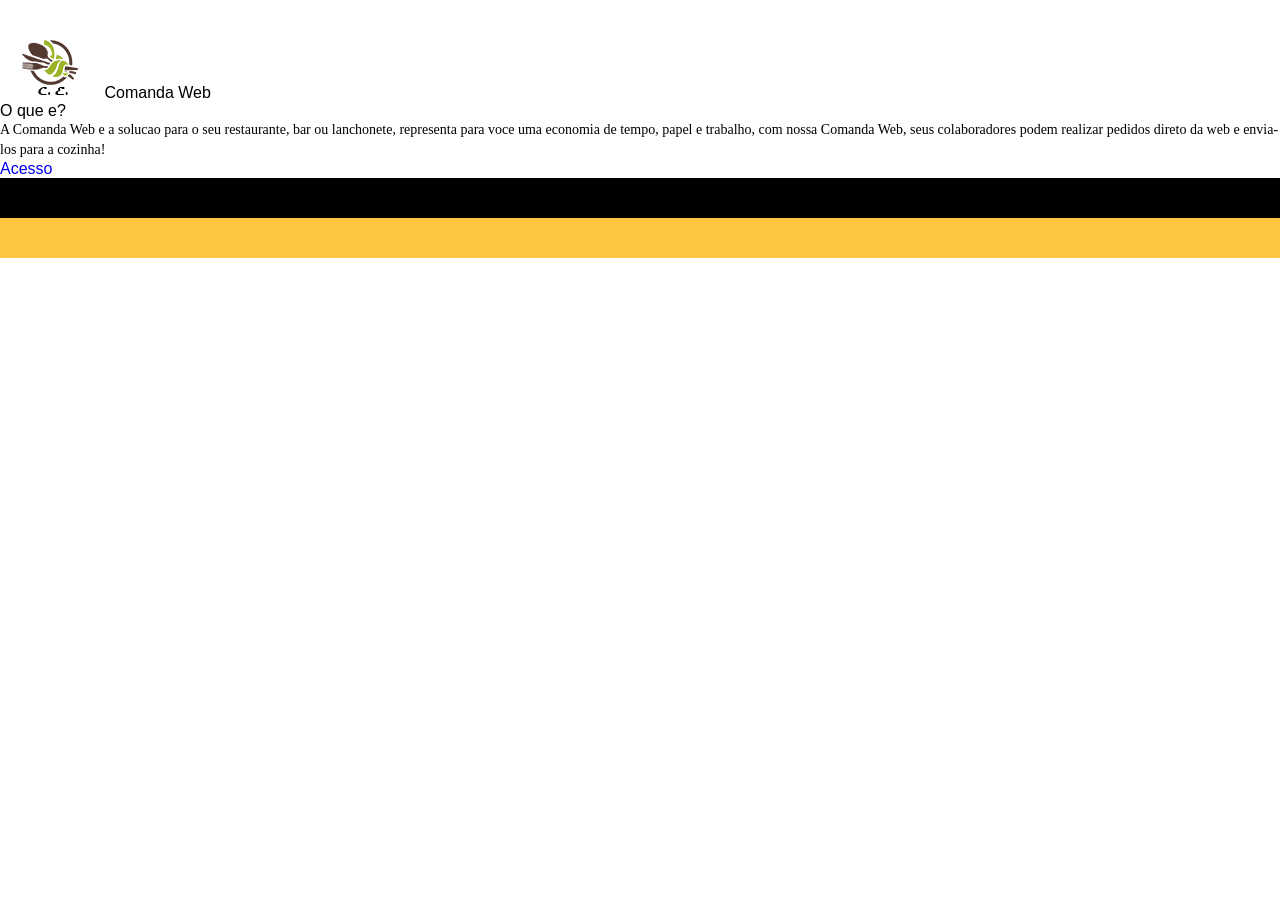
<file: Trabalho-Web-Comanda (Formiga Edition)/ver2-comandaweb/index.html>
<!DOCTYPE html>
<html>
    <head>
        <link rel="stylesheet" href="css/normalize.css">
        <link rel="stylesheet" href="css/reset.css">
        <link rel="stylesheet" href="css/grid.css">
        <link rel="stylesheet" href="css/style.css">
        
        <title>
            Comanda Web
        </title>
    </head>
    <body>
        <!-- cabecalho -- >
        <header class="header">
            <div class="container">
                <a href="index.html" class="grid-4">
                    <img src="img/logo.png" alt="logo comanda web"></a>
                    <nav class="grid-12 header_menu">
                        <ul>
                            <li><a href="cadastro.html">Cadastre-se</a></li>
                            <li><a href="login.html">Login</a></li>
                        </ul>
                     </nav>
                    </div>
         </header> 
         <!-- fim do cabecalho -->
         <section class="corpo da pagina">
             <div class="container">
             </div>
             <div class="container">
             </div></br></br>
             

      <h1>
            <img src="img/logo.png" alt="logo">
            Comanda Web
        </h1>
        <div>
            <ul>
                <li><h2>O que e?</h2>
                <p> A Comanda Web e a solucao para o seu restaurante, bar ou lanchonete, representa para voce uma economia de tempo, papel
                    e trabalho, com nossa Comanda Web, seus colaboradores podem realizar pedidos direto da web e envia-los para a cozinha!
                </p></li>
            </ul>
        
        </div>
         </section>
        <a href="#" class="button">Acesso</a>
        <!-- rodape -->
        <footer>
            <div class="footer">
                <div class="container">
                </div></div>
                <div class="copy">
                    <div class="container">
                    </div>
                </div>
        </footer>
    </body>
</html>
</file>
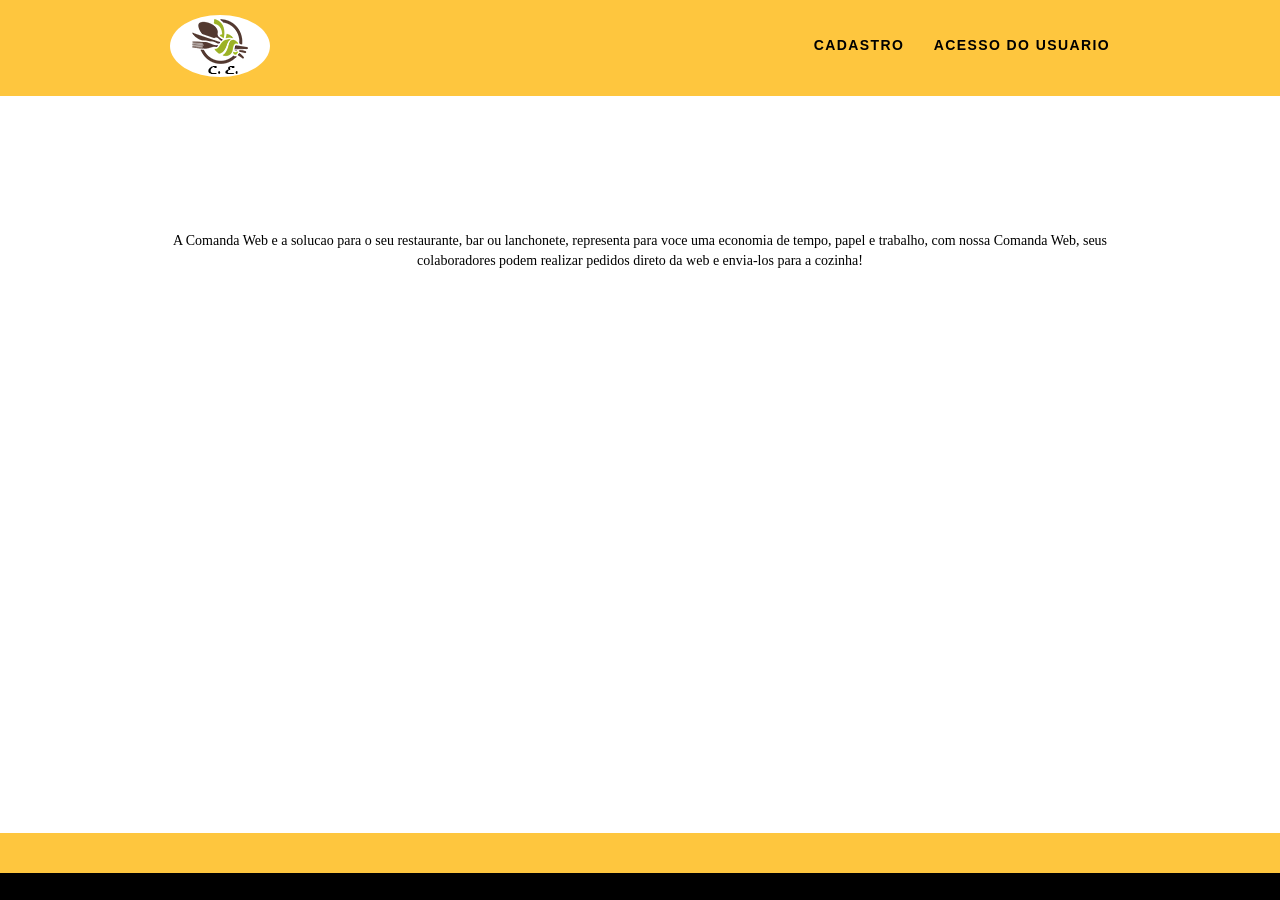
<file: Trabalho-Web-Comanda (Formiga Edition)/ver3-comandaweb/index.html>
<!DOCTYPE html>
<html>
    <head>
        <title>
            Comanda Web
        </title>

        <link rel="stylesheet" href="css/normalize.css">
        <link rel="stylesheet" href="css/reset.css">
        <link rel="stylesheet" href="css/grid.css">
        <link rel="stylesheet" href="css/style.css">

    </head>
    <body>
<!-- cabecalho -->
        <header class="header">
            <div class="container">
                <a href="index.html" class="grid-4">
                    <img src="img/logo.png" alt="Logo">
                </a>
                <nav class="grid-12 header_menu">
                    <ul>
                        <li><a href="cadastro.html">Cadastro</a></li>
                        <li><a href="login.html">Acesso do Usuario</a></li>
                    </ul>
                </nav>
            </div>
        </header>
        <section class="introducao">
            <div class="container">
                <ul>
                    <l1><h1>O que e?</h1></l1>
                    <li><p> A Comanda Web e a solucao para o seu restaurante, bar ou lanchonete, representa para voce uma economia de tempo, papel e trabalho, 
                        com nossa Comanda Web, seus colaboradores podem realizar pedidos direto da web e envia-los para a cozinha!
                        </p>
                    </li>
                </ul>
            </div>
        </section>

        <!-- rodape -->
        
         <footer>
        	<div class="footer">
        		<div class="container">      			
        		</div>		
        	</div>
        <div class="copy">
			<div class="container">
			</div>
		</div> 

    </body>

</html>
</file>
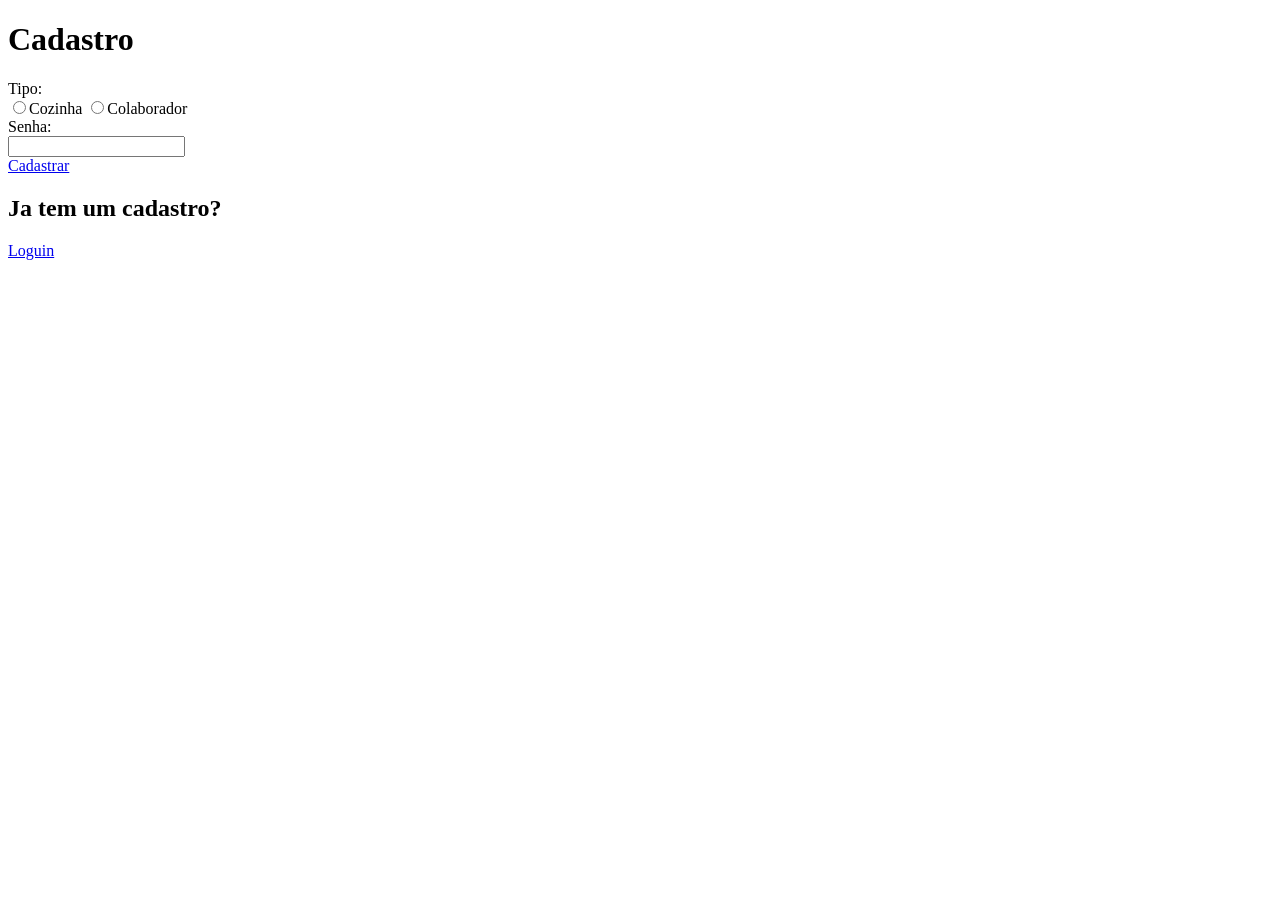
<file: Trabalho-Web-Comanda (Formiga Edition)/ver2-comandaweb/cadastro.html>
<!DOCTYPE html>
<html>
    <head>
        <title>
            Cadastro: Comanda Web
        </title>
    </head>
    <body>
        <h1>Cadastro</h1>
        <form>
            Tipo:</br>
            <input type="radio" name="tipo">Cozinha
            <input type="radio" name="tipo">Colaborador
            <div>
                Senha:</br>
                <input type="password" name="psw">
                </div>
        </form>
        <a href="#" class="button">Cadastrar</a>
        <div>
            <h2>Ja tem um cadastro?</h2>
            <a href="#" class="button">Loguin</a>
    </body>
</html>
</file>
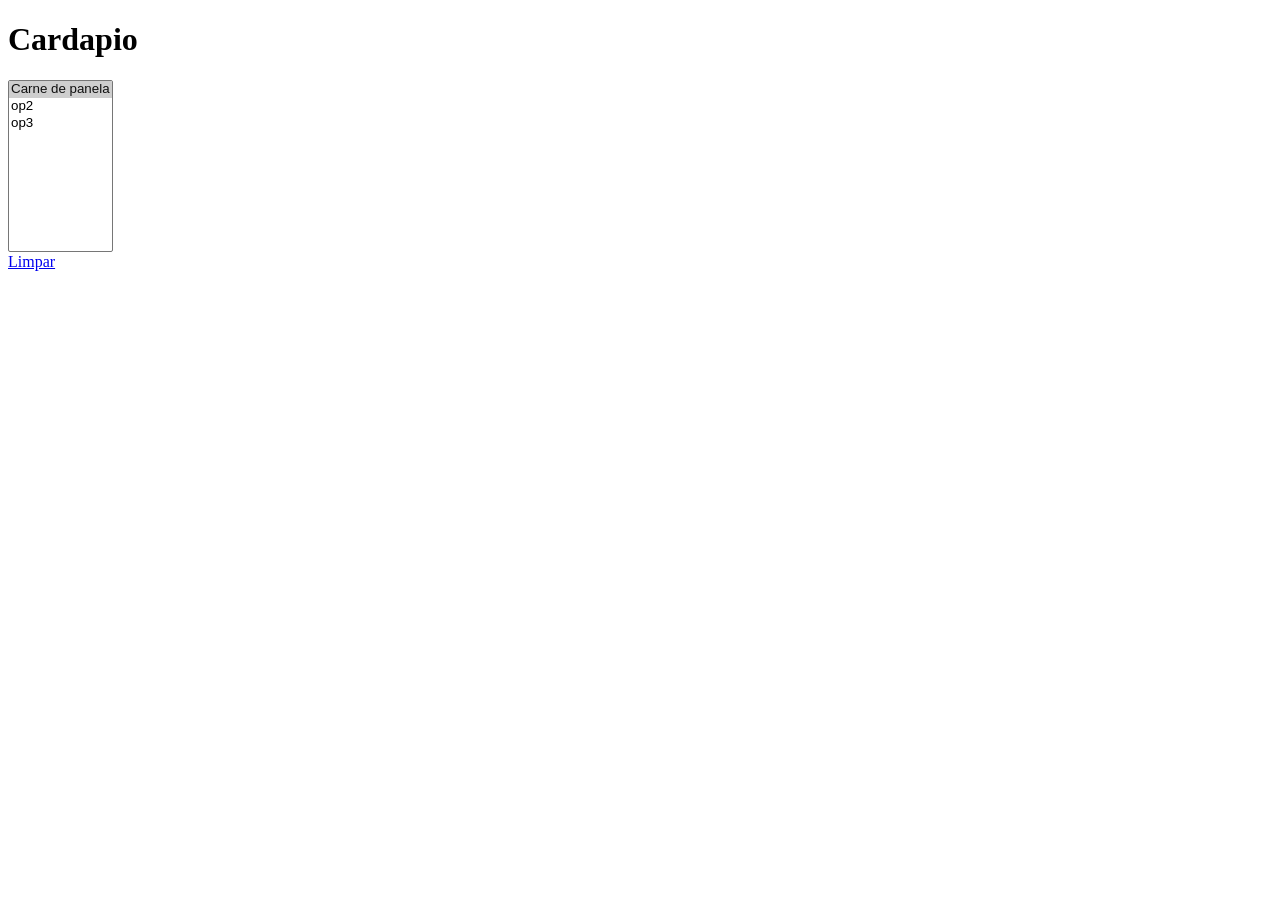
<file: Trabalho-Web-Comanda (Formiga Edition)/ver2-comandaweb/cardapio.html>
<!DOCTYPE html>
<html>
    <head>
        <title>
            Cardapio
        </title>
    </head>
    <body>
        <h1>Cardapio</h1>
        <select name="opcoes" size="10" multiple>
            <option selected> Carne de panela
                <option> op2
                <option>op3
                    </select>
       <div>
           <a href="#" class="button">Limpar
        </div>
    </body>
</html>
</file>
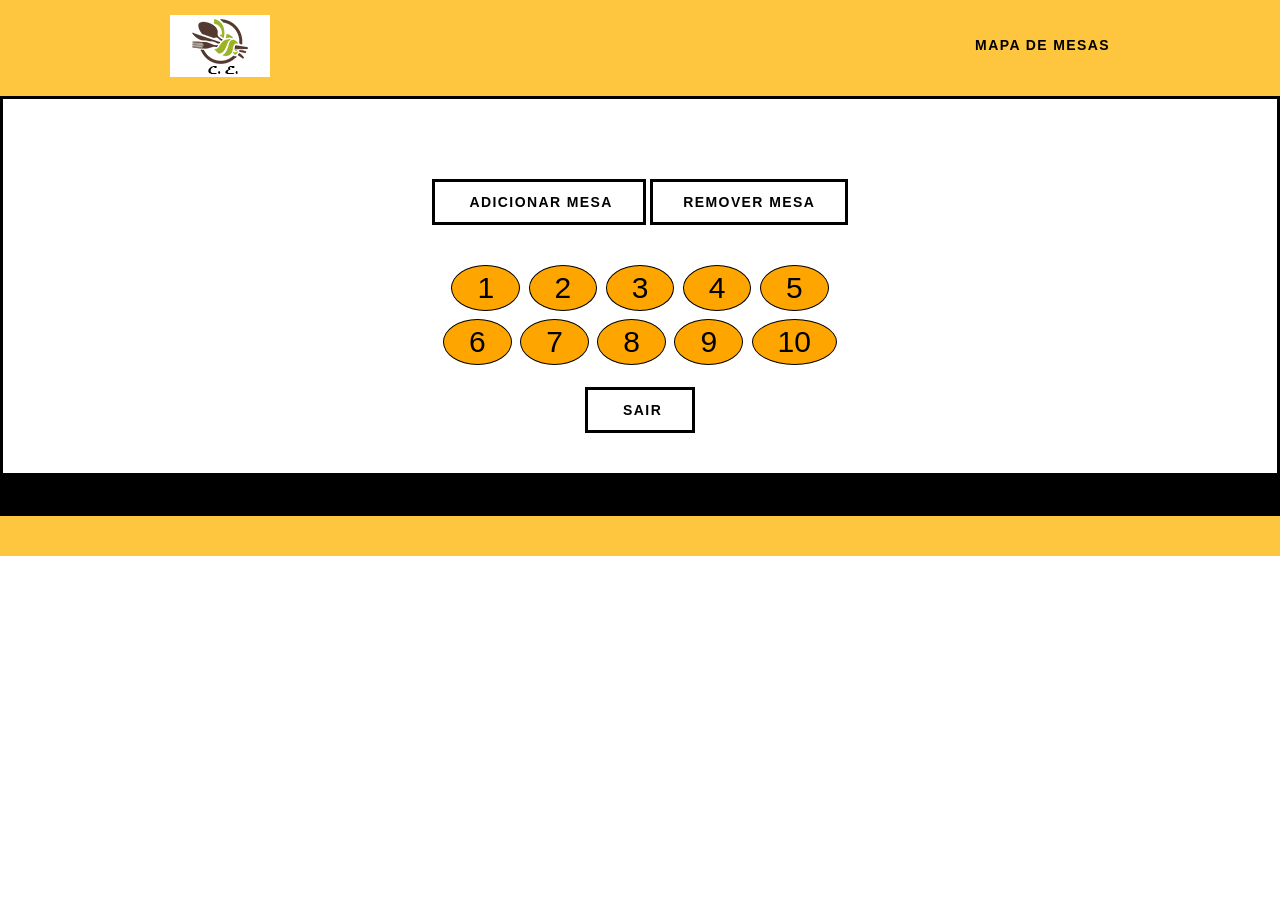
<file: Trabalho-Web-Comanda (Formiga Edition)/ver2-comandaweb/paginademesas.html>
<!DOCTYPE html>
<html>
    <head>
        <title>Comanda Web: Mesas </title>

        <script type="text/javascript" src="http://ajax.googleapis.com/ajax/libs/jquery/1.7.2/jquery.min.js"></script>
        <script type="text/javascript" charset="utf-8"></script>

        <link rel="stylesheet" href="css/normalize.css">
        <link rel="stylesheet" href="css/reset.css">
        <link rel="stylesheet" href="css/grid.css">
        <link rel="stylesheet" href="css/style.css">

    </head>
    <style>

  .btn-mesa{
        background-color: orange;
        border: 1px solid #000;
        border-radius: 100%;
        color: black;
        padding: 5px 25px;
        text-align: center;
        text-decoration: none;
        display: inline-block;
        font-size: 30px;
        margin: 4px 2px;
        cursor: pointer;
        font-family: sans-serif;
        position: relative;

    }
    </style>

    <body>

        <header class="header">
            <div class="container">
                <a href="index.html" class="grid-4">
                    <img src="img/logo.png" alt="Logo">
                </a>
                <nav class="grid-12 header_menu">
                    <ul>
                        <li><a href="paginademesas.html">Mapa de Mesas</a></li>
                    </ul>
                </nav>
            </div>
        </header>


        <section class="introducao">
            <div class="container">

            	<input id="btn-add" type="button" class="btn-int" value=" Adicionar Mesa">
                <input id="btn-remover" type="button" class="btn-int" value="Remover Mesa">
            </div>

            <div class="container">
                <br><br>
                <div id="Mesas">
                    <ul>
                        <input type="button" class="btn-mesa" value="1">
                        <input type="button" class="btn-mesa" value="2">
                       	<input type="button" class="btn-mesa" value="3">
   	                    <input type="button" class="btn-mesa" value="4">
                        <input type="button" class="btn-mesa" value="5"></br>
                        <input type="button" class="btn-mesa" value="6">
                       	<input type="button" class="btn-mesa" value="7">
   	                    <input type="button" class="btn-mesa" value="8">    
                        <input type="button" class="btn-mesa" value="9">
   	                    <input type="button" class="btn-mesa" value="10"> 
            		</ul> 
            </div>
                	<br>
                    <input type="button" class="btn-int" value=" Sair"> 
                      
           
            </div>
        </section>

        <footer>
        	<div class="footer">

        		<div class="container">
        			
        		</div>
        		
        	</div>

        <div class="copy">
			<div class="container">
		
			</div>
		</div>


        </footer>
    </body>
<!-- javascripr pra adicionar botao-->
    <script type="text/javascript">

        var count = ($('.content').size() + 11);
        $("#btn-add").click(function () {
         
            var btnMesa = $(document.createElement('div')).attr('class',
            'content').attr("id", 'divRemover' + count);
             
            btnMesa.html('<input type="button" id="idMesa' + count + ' " value="'+ count + '" class="btn-mesa">' );

            btnMesa.appendTo("#Mesas");
             
            count++;
        });


    $("#btn-remover").click(function () {
     count--;
     
    $("#divRemover" + count).remove();
     });

    </script>
    <!-- /*
   

    }
    .R{
        padding: 5px 12px;
    }
    h1{
        text-align: center;
        font-family: sans-serif;
        
    }
    .button1{
        background-color: orange;
        border: none;
        color: black;
        padding: 5px 25px;
        text-align: center;
        text-decoration: none;
        display: inline-block;
        font-size: 50px;
        margin: 4px 2px;
        cursor: pointer;
        font-family: sans-serif;
        position: relative;
        left: 35%;
    }

     .divConteudo
     {
     float: left;
     padding-left: 10px;
     padding-right: 10px;
     }
 .divPagina
 {
 text-align: center;
 margin: 0 auto;
 } */ -->
</html>
</file>
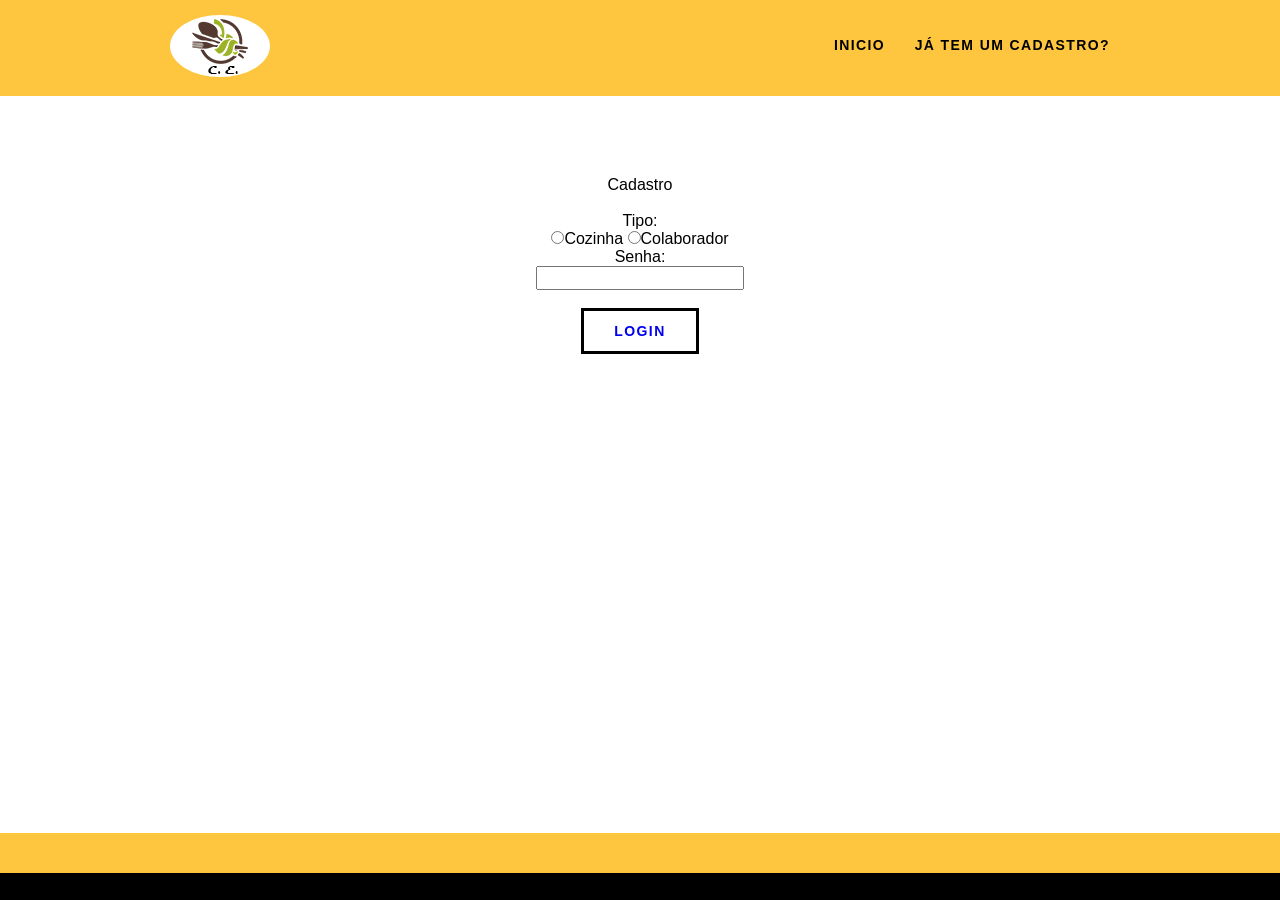
<file: Trabalho-Web-Comanda (Formiga Edition)/ver3-comandaweb/cadastro.html>
<!DOCTYPE html>
<html>
    <head>
        <title>
            Cadastro: Comanda Web
        </title>
        <link rel="stylesheet" href="css/normalize.css">
        <link rel="stylesheet" href="css/reset.css">
        <link rel="stylesheet" href="css/grid.css">
        <link rel="stylesheet" href="css/style.css">
    </head>
	    <style>
</style>
    <body>
        <!-- cabecalho -->
        <header class="header">
            <div class="container">
                <a href="index.html" class="grid-4">
                    <img src="img/logo.png" alt="Logo">
                </a>
                <nav class="grid-12 header_menu">
                    <ul>
                        <li><a href="index.html">Inicio</a></li>
                        <li><a href="login.html">Já tem um cadastro?</a></li>
                    </ul>
                </nav>
            </div>
        </header>
        <section class="introducao">
            <div class="container">
        <h2>Cadastro<h2></br>
        <form>
            Tipo:</br>
            <input type="radio" name="tipo">Cozinha
            <input type="radio" name="tipo">Colaborador
            <div>
                Senha:</br>
                <input type="password" name="psw">
                </div>
        </form></br>
        <button type="button" class="btn-int"><a href="#"><b>Login</b></a></button>
        </div>
        </section>
        <footer>
        	<div class="footer">
        		<div class="container">      			
        		</div>		
        	</div>
        <div class="copy">
			<div class="container">
			</div>
		</div> 
    </body>
</html>
</file>
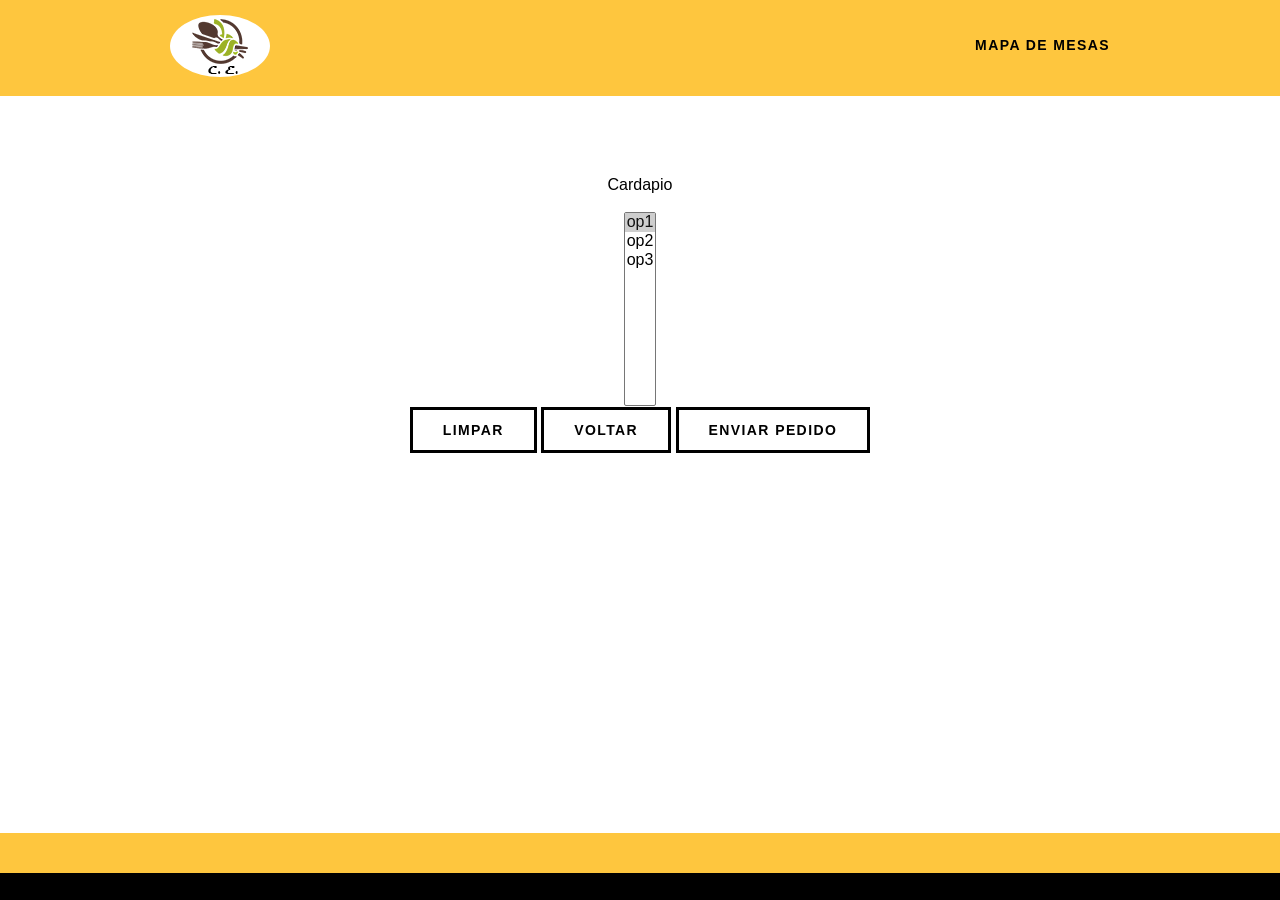
<file: Trabalho-Web-Comanda (Formiga Edition)/ver3-comandaweb/cardapio.html>
<!DOCTYPE html>
<html>
    <head>
        <title>
            Cardapio: Comanda Web
        </title>
        <link rel="stylesheet" href="css/normalize.css">
        <link rel="stylesheet" href="css/reset.css">
        <link rel="stylesheet" href="css/grid.css">
        <link rel="stylesheet" href="css/style.css">
        <link rel="javascrip" href="js/addmesa.js">
    </head>
    <body>
	    <header class="header">
            <div class="container">
                <a href="index.html" class="grid-4">
                    <img src="img/logo.png" alt="Logo">
                </a>
                <nav class="grid-12 header_menu">
                    <ul>
                        <li><a href="paginademesas.html">Mapa de Mesas</a></li>
                    </ul>
                </nav>
            </div>
        </header>
    <section class="introducao">
            <div class="container">
        <h2>Cardapio</h2></br>
        <select name="opcoes" size="10" multiple>
            <option selected>op1
                <option> op2
                <option>op3
                    </select></br>
       <div>
           <input type="button" class="btn-int" value="Limpar">
           <input type="button" class="btn-int" value="Voltar">
           <input type="button" class="btn-int" value="Enviar Pedido">
        </div>
            </div>
<footer>
        	<div class="footer">

        		<div class="container">
        			
        		</div>
        		
        	</div>

        <div class="copy">
			<div class="container">
		
			</div>
		</div>
    </body>
</html>
</file>
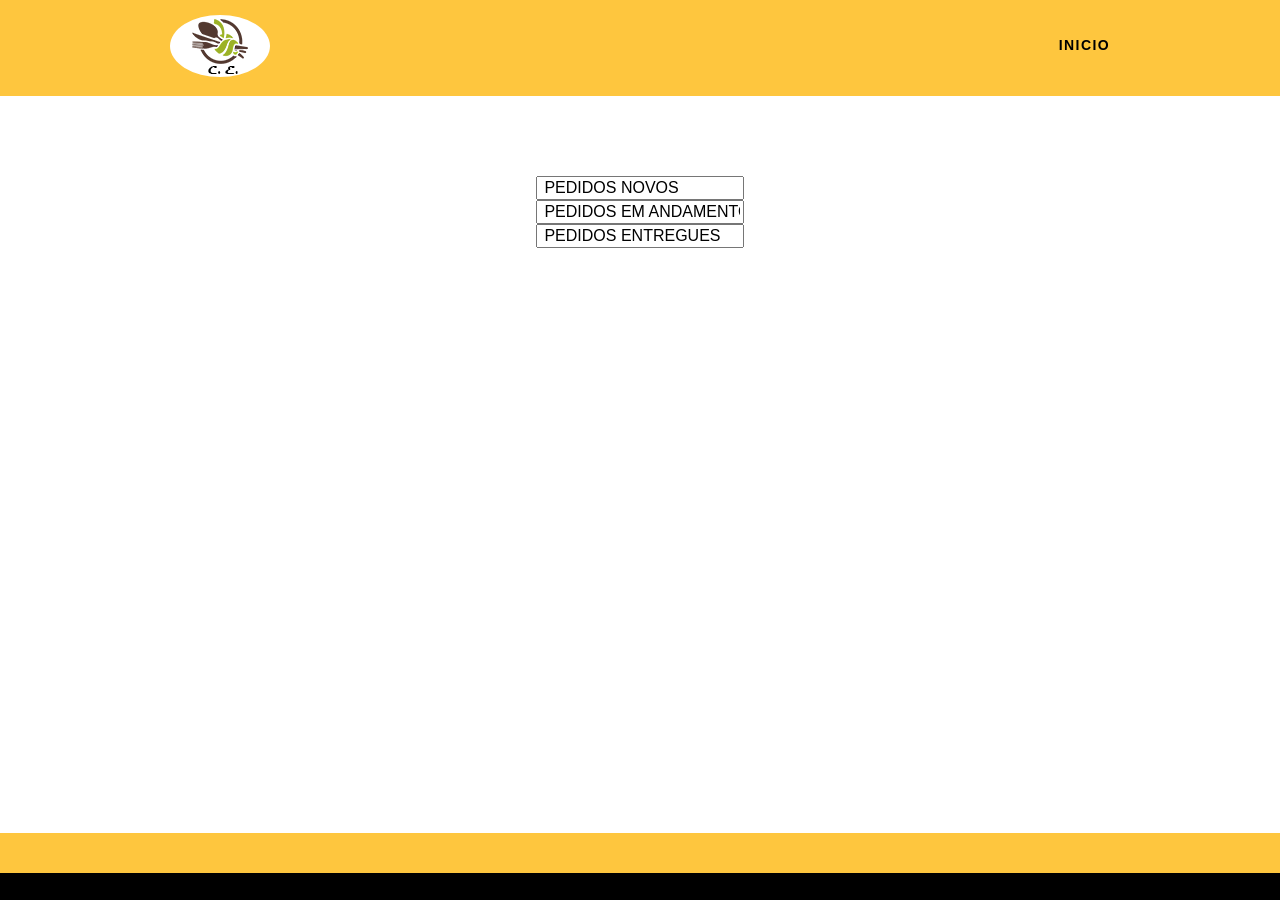
<file: Trabalho-Web-Comanda (Formiga Edition)/ver3-comandaweb/cozinha.html>
<!DOCTYPE html>
<html>
    <head>
        <title>
            Cozinha: Comanda Web
        </title>

        <link rel="stylesheet" href="css/normalize.css">
        <link rel="stylesheet" href="css/reset.css">
        <link rel="stylesheet" href="css/grid.css">
        <link rel="stylesheet" href="css/style.css">
        
        <style>
    v {
     border-left:1px solid #38546d; 
     border-right:1px solid #16222c; 
     height:80px;
     position:absolute;
     right:249px;
     top:10px; 
    }
    b1 {
	border: 3px solid #000;
	padding: 10px 60px;
	color: #000;
	background: #fff;
	font-size: 14px;
	line-height: 20px;
	text-transform: uppercase;
	font-weight: bold;
	letter-spacing: .1em;
    text-align: center;
    }

    </style>

    </head>
    <body>
        <header class="header">
            <div class="container">
                <a href="index.html" class="grid-4">
                    <img src="img/logo.png" alt="Logo">
                </a>
                <nav class="grid-12 header_menu">
                    <ul>
                        <li><a href="index.html">Inicio</a></li>
                    </ul>
                </nav>
            </div>
        </header>

        <section class="introducao">
            <div class="container">
                <div class="v">
                   <input class="b1" value=" PEDIDOS NOVOS">
                </div>
                <div class="v">
                    <input class="b1" value=" PEDIDOS EM ANDAMENTO">
                </div>
                <div class="v">
                    <input class="b1" value=" PEDIDOS ENTREGUES">
                </div>
            </div>
        </section>

        <footer>
        	<div class="footer">
        		<div class="container">
        		</div>
        	</div>
        <div class="copy">
			<div class="container">
			</div>
		</div>
        </footer>

    </body>
</html>
</file>
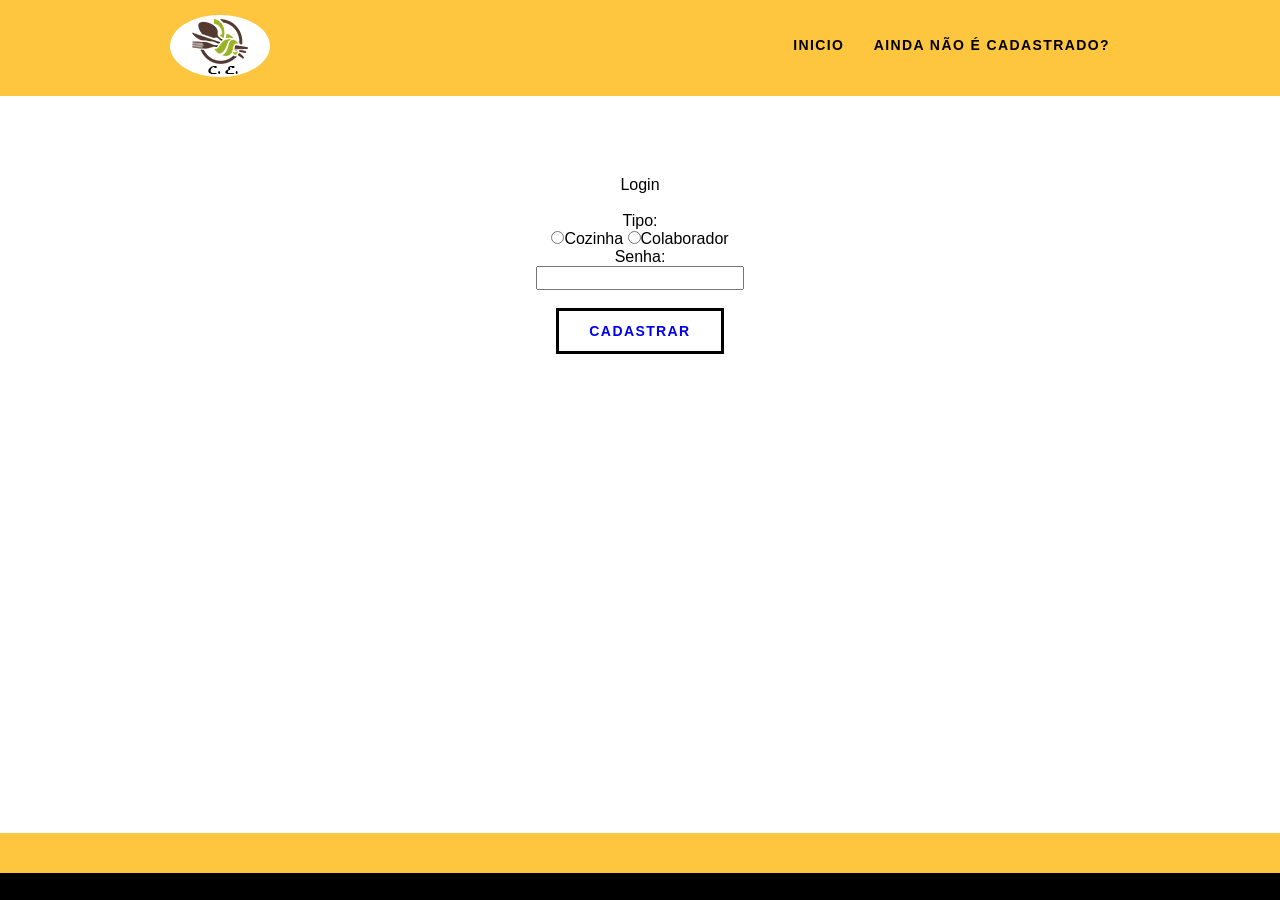
<file: Trabalho-Web-Comanda (Formiga Edition)/ver3-comandaweb/login.html>
<!DOCTYPE html>
<html>
    <head>
        <title>
            Login: Comanda Web
        </title>
        <link rel="stylesheet" href="css/normalize.css">
        <link rel="stylesheet" href="css/reset.css">
        <link rel="stylesheet" href="css/grid.css">
        <link rel="stylesheet" href="css/style.css">
    </head>
	    <style>
</style>
    <body>
        <!-- cabecalho -->
        <header class="header">
            <div class="container">
                <a href="index.html" class="grid-4">
                    <img src="img/logo.png" alt="Logo">
                </a>
                <nav class="grid-12 header_menu">
                    <ul>
                        <li><a href="index.html">Inicio</a></li>
                        <li><a href="cadastro.html">Ainda não é cadastrado?</a></li>
                    </ul>
                </nav>
            </div>
        </header>
        <section class="introducao">
            <div class="container">
                <ul>
                <li><h2>Login</h2></li>
                </ul></br>
                <form>
            Tipo:</br>
            <input type="radio" name="tipo">Cozinha
            <input type="radio" name="tipo">Colaborador
            <div>
                Senha:</br>
                <input type="password" name="psw">
                </div>
        </form></br>
        <button type="button" class="btn-int"><a href="#"><b>Cadastrar</b></a></button>
        </div>
        </section>
        <footer>
        	<div class="footer">
        		<div class="container">      			
        		</div>		
        	</div>
        <div class="copy">
			<div class="container">
			</div>
		</div> 
    </body>
</html>
</file>
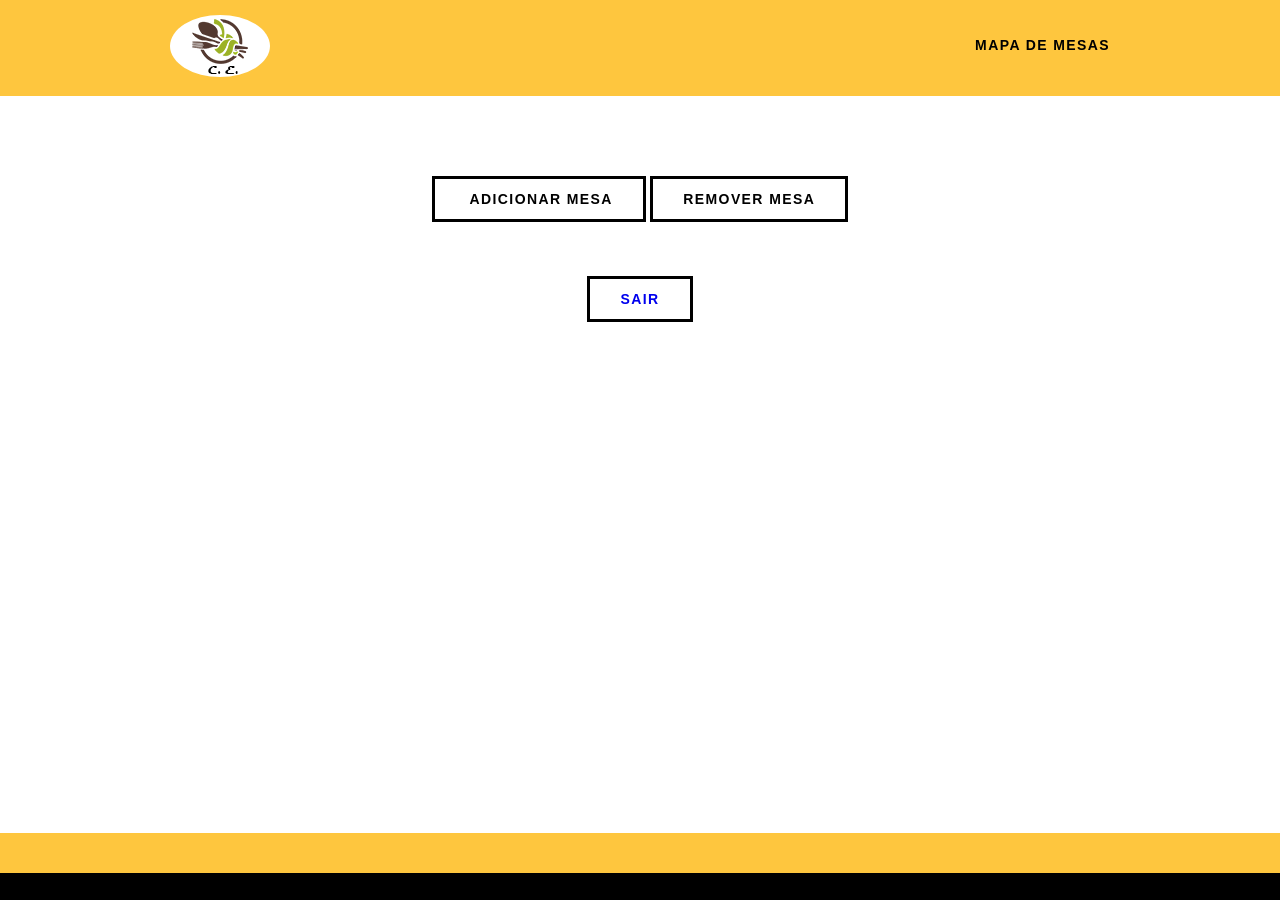
<file: Trabalho-Web-Comanda (Formiga Edition)/ver3-comandaweb/paginademesas.html>
<!DOCTYPE html>
<html>
    <head>
        <title>Comanda Web: Mesas </title>
        <script type="text/javascript" src="http://ajax.googleapis.com/ajax/libs/jquery/1.7.2/jquery.min.js"></script>
        <script type="text/javascript" charset="utf-8"></script>
        <link rel="stylesheet" href="css/normalize.css">
        <link rel="stylesheet" href="css/reset.css">
        <link rel="stylesheet" href="css/grid.css">
        <link rel="stylesheet" href="css/style.css">
        <link rel="javascrip" href="js/addmesa.js">

    </head>
    <style>

  .btn-mesa{
        background-color: orange;
        border: 1px solid #000;
        border-radius: 100%;
        color: black;
        padding: 5px 25px;
        text-align: center;
        text-decoration: none;
        display: inline-block;
        font-size: 30px;
        margin: 4px 2px;
        cursor: pointer;
        font-family: sans-serif;
        position: relative;

    }
   
    </style>

    <body>
<!-- cabecalho -->
        <header class="header">
            <div class="container">
                <a href="index.html" class="grid-4">
                    <img src="img/logo.png" alt="Logo">
                </a>
                <nav class="grid-12 header_menu">
                    <ul>
                        <li><a href="paginademesas.html">Mapa de Mesas</a></li>
                    </ul>
                </nav>
            </div>
        </header>


        <section class="introducao">
            <div class="container">

            	<input id="btn-add" type="button" class="btn-int" value=" Adicionar Mesa">
                <input id="btn-remover" type="button" class="btn-int" value="Remover Mesa">
            </div>

            <div class="container">
                <br><br>
                <div id="Mesas">
                    
            </div>
                	<br>
                    <!--input accept="login.html" class="btn-int" value=" Sair" --> 
                    <button type="button" class="btn-int"><a href="login.html"><b>Sair</b></a></button>                           
            </div>
        </section>

        <footer>
        	<div class="footer">

        		<div class="container">
        			
        		</div>
        		
        	</div>

        <div class="copy">
			<div class="container">
		
			</div>
		</div>



    </body>
    
<!-- javascripr pra adicionar botao-->
  <script type="text/javascript">

        var count = ($('.content').size() +1);
        $("#btn-add").click(function () {
			var div;
			if(count%5 === 0){
				div = 'div';  // Quebra de linha se o botão for múltiplo de 5
			}
			else {
				div = 'x';
			}
            var btnMesa = $(document.createElement(div)).attr('class',
            'content').attr("id", 'divRemover' + count);
             
            btnMesa.html('<input type="button" id="idMesa' + count + ' " value="'+ count + '" class="btn-mesa">' );

            btnMesa.appendTo("#Mesas");
             
            count++;
			

        });


    $("#btn-remover").click(function () {
		if(count > 1){          //Isso aqui pro contador não ficar zoado
			count--;   
		}
		else{
			count = 1;
		}
		
     //count--
	 ;
     
    $("#divRemover" + count).remove();        //tchau botão
     });

    </script>
	<!--script src="addmesa.js"></script>-->
</html>
</file>
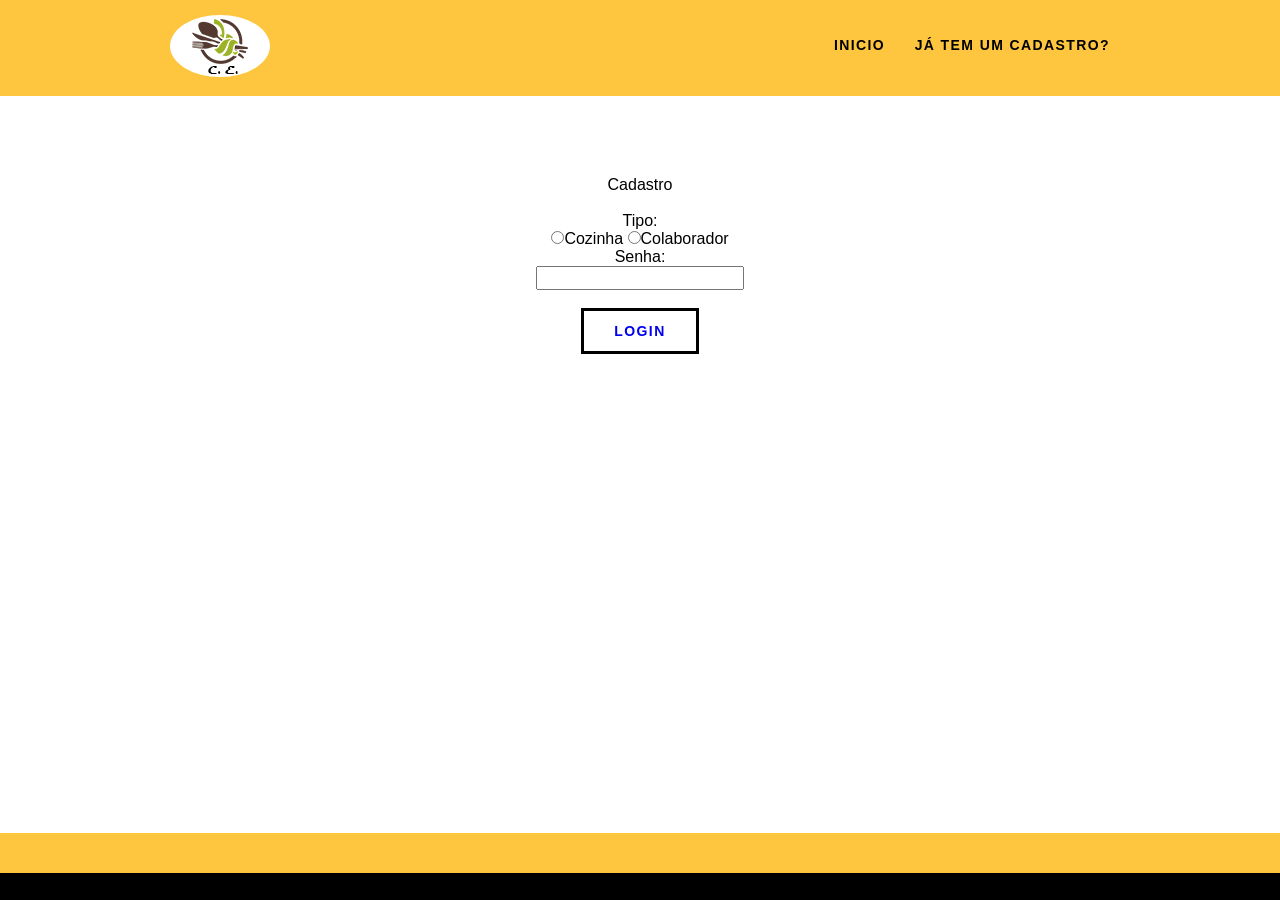
<file: Trabalho-Web-Comanda (Formiga Edition)/ver3.1-comandaweb/cadastro.html>
<!DOCTYPE html>
<html>
    <head>
        <title>
            Cadastro: Comanda Web
        </title>		
        <link rel="stylesheet" href="css/normalize.css">
        <link rel="stylesheet" href="css/reset.css">
        <link rel="stylesheet" href="css/grid.css">
        <link rel="stylesheet" href="css/style.css">
    </head>
	    <style>
</style>
    <body>
        <!-- cabecalho -->
        <header class="header">
            <div class="container">
                <a href="index.html" class="grid-4">
                    <img src="img/logo.png" alt="Logo">
                </a>
                <nav class="grid-12 header_menu">
                    <ul>
                        <li><a href="index.html">Inicio</a></li>
                        <li><a href="login.html">Já tem um cadastro?</a></li>
                    </ul>
                </nav>
            </div>
        </header>
        <section class="introducao">
            <div class="container">
        <h2>Cadastro<h2></br>
        <form>
            Tipo:</br>
            <input type="radio" name="tipo">Cozinha
            <input type="radio" name="tipo">Colaborador
            <div>
                Senha:</br>
                <input type="password" name="psw">
                </div>
        </form></br>
        <button type="button" class="btn-int"><a href="login.html"><b>Login</b></a></button> <!-- Sepultura's edition -->
		<!--<button type="button" class="btn-int"><a href="#"><b>Login</b></a></button> -->
        </div>
        </section>
        <footer>
        	<div class="footer">
        		<div class="container">      			
        		</div>		
        	</div>
        <div class="copy">
			<div class="container">
			</div>
		</div> 
		
		

    </body>
</html>
</file>
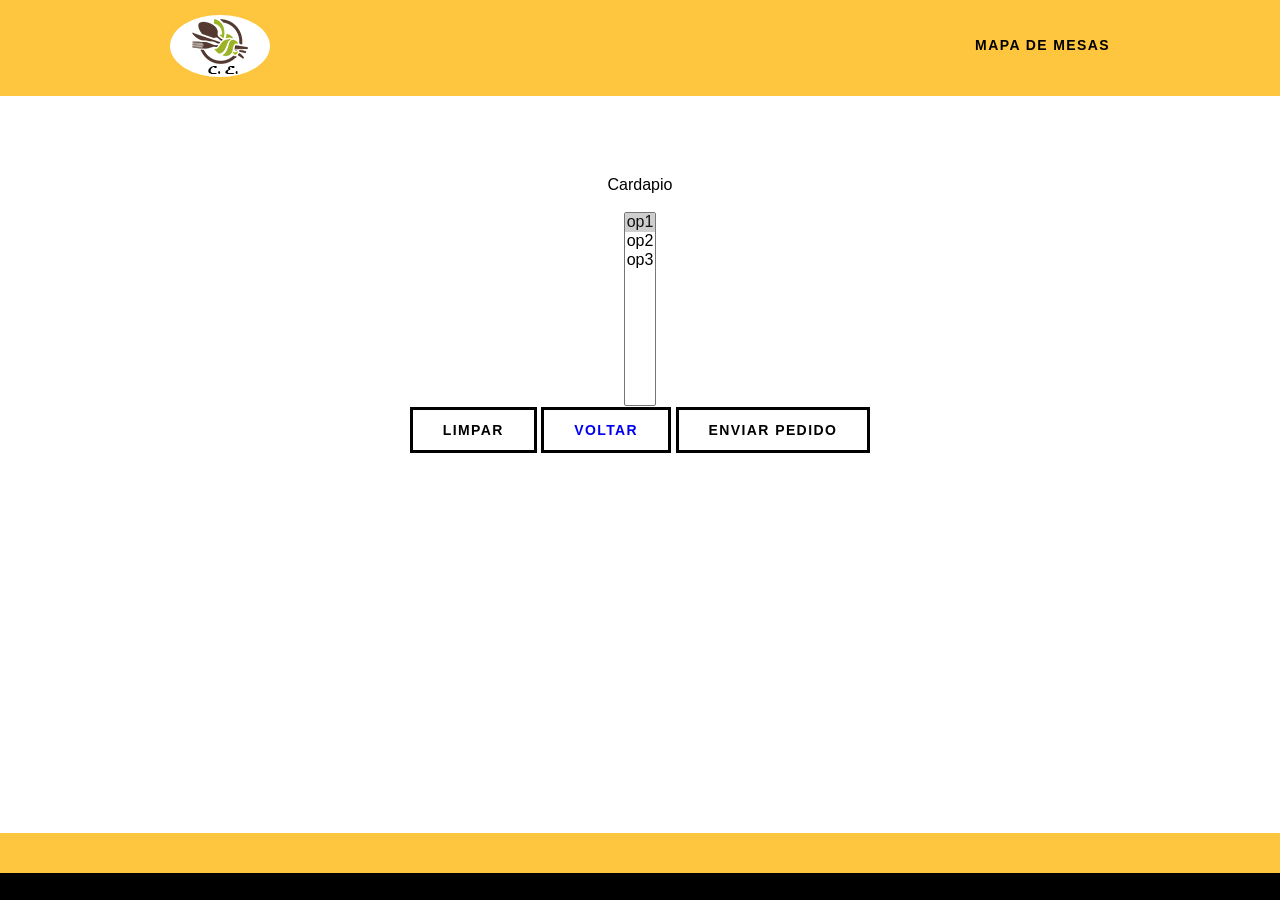
<file: Trabalho-Web-Comanda (Formiga Edition)/ver3.1-comandaweb/cardapio.html>
<!DOCTYPE html>
<html>
    <head>
        <title>
            Cardapio: Comanda Web
        </title>
        <link rel="stylesheet" href="css/normalize.css">
        <link rel="stylesheet" href="css/reset.css">
        <link rel="stylesheet" href="css/grid.css">
        <link rel="stylesheet" href="css/style.css">
        
        
    </head>
    <body>
	    <header class="header">
            <div class="container">
                <a href="index.html" class="grid-4">
                    <img src="img/logo.png" alt="Logo">
                </a>
                <nav class="grid-12 header_menu">
                    <ul>
                        <li><a href="paginademesas.html">Mapa de Mesas</a></li>
                    </ul>
                </nav>
            </div>
        </header>
    <section class="introducao">
            <div class="container">
        <h2>Cardapio</h2></br>
        
        <select name="opcoes" size="10" multiple>
            <option selected>op1</option>
                <option> op2</option>
                <option>op3</option>
                    </select></br>
        
                    
       <div>
           <input type="button" class="btn-int" value="Limpar">
           <button type="button" class="btn-int"><a href="paginademesas.html"><b>Voltar</b></a></button> <!-- Sepultura's edition -->
           <input type="button" class="btn-int" value="Enviar Pedido">
        </div>
            </div>
<footer>
        	<div class="footer">

        		<div class="container">
        			
        		</div>
        		
        	</div>

        <div class="copy">
			<div class="container">
		
			</div>
		</div>
    </body>
</html>
</file>
<file: Trabalho-Web-Comanda (Formiga Edition)/ver2-comandaweb/css/grid.css>
*, *:before, *:after {
  -webkit-box-sizing: border-box; 
  -moz-box-sizing: border-box; 
  box-sizing: border-box;
}

.container {
	width: 960px;
	margin: 0 auto;
	padding: 0px;
	position: relative;
}

.container:after, .container:before {
	content: " ";
	display: table;
}

.container:after {
	clear: both;
}

.grid-1, .grid-2, .grid-3, .grid-4, .grid-5, .grid-6, .grid-7, .grid-8, .grid-9, .grid-10, .grid-11, .grid-12, .grid-13, .grid-14, .grid-15, .grid-16, .grid-1-3 {
	float: left;
	margin-left: 10px;
	margin-right: 10px;
}

.grid-1 	{width: 40px;}
.grid-2 	{width: 100px;}
.grid-3 	{width: 160px;}
.grid-4 	{width: 220px;}
.grid-5 	{width: 280px;}
.grid-6 	{width: 340px;}
.grid-7 	{width: 400px;}
.grid-8 	{width: 460px;}
.grid-9 	{width: 520px;}
.grid-10 	{width: 580px;}
.grid-11 	{width: 640px;}
.grid-12 	{width: 700px;}
.grid-13 	{width: 760px;}
.grid-14 	{width: 820px;}
.grid-15 	{width: 880px;}
.grid-16 	{width: 940px;}
.grid-1-3	{width: 300px;}
</file>
<file: Trabalho-Web-Comanda (Formiga Edition)/ver2-comandaweb/css/style.css>
/* Estilos Gerais */

body {
	font-family: Arial, Helvetica, sans-serif;
}

p {
	font-family: Georgia, "Times New Roman", serif;
	font-size: 14px;
	line-height: 20px;
}

.btn-int {
	border: 3px solid #000;
	padding: 10px 30px;
	color: #000;
	background: #fff;
	font-size: 14px;
	line-height: 20px;
	text-transform: uppercase;
	font-weight: bold;
	letter-spacing: .1em;
}

.btn-int:hover {
	color: #fec63e;
	border-color: #fec63e;
}

/* Header */

.header {
	position: fixed;
	top: 0;
	width: 100%;
	background: #fec63e; /* Amarelo */
	padding: 15px 0;
	z-index: 10;
}

.header_menu {
	text-align: right;
}

.header_menu ul li {
	display: inline-block;
	margin-left: 25px;
	margin-top: 20px;
}

.header_menu ul li a {
	color: #000;
	font-weight: bold;
	text-transform: uppercase;
	letter-spacing: .1em;
	font-size: 14px;
	line-height: 20px;
	padding: 10px 0;
}

.header_menu ul li a:hover {
	color: #FFF;
}

/* Introdução */

.introducao {
	border: 3px solid;
	width: 100%;
	height: 380px;
	/*background: url("../img/bg.jpg") no-repeat center;*/
	background-size: cover;
	margin-top: 96px;
	text-align: center;
	padding-top: 80px;
}

.introducao h1 {
	font-size: 48px;
	color: #FFF;
	font-weight: bold;
	text-transform: uppercase;
}

.footer {
	width: 100%;
	background: #000;
	color: #fff;
	padding: 20px 0;
}

.footer h3 {
	font-size: 18px;
	line-height: 25px;
	color: #fec63e;
	text-transform: uppercase;
	letter-spacing: .1em;
	font-weight: bold;
}

.footer h3:after {
	content: "";
	display: block;
	width: 60px;
	height: 3px;
	background: #fec63e;
	margin: 6px 0 12px 0;
}


.copy {
	width: 100%;
	background: #fec63e;
	padding: 20px 0;
}
</file>
<file: Trabalho-Web-Comanda (Formiga Edition)/ver3-comandaweb/css/grid.css>
*, *:before, *:after {
  -webkit-box-sizing: border-box; 
  -moz-box-sizing: border-box; 
  box-sizing: border-box;
}

.container {
	width: 960px;
	margin: 0 auto;
	padding: 0px;
	
	
}

.container:after, .container:before {
	content: " ";
	display: table;
}

.container:after {
	clear: both;
}

.grid-1, .grid-2, .grid-3, .grid-4, .grid-5, .grid-6, .grid-7, .grid-8, .grid-9, .grid-10, .grid-11, .grid-12, .grid-13, .grid-14, .grid-15, .grid-16, .grid-1-3 {
	float: left;
	margin-left: 10px;
	margin-right: 10px;
}

.grid-1 	{width: 40px;}
.grid-2 	{width: 100px;}
.grid-3 	{width: 160px;}
.grid-4 	{width: 220px;}
.grid-5 	{width: 280px;}
.grid-6 	{width: 340px;}
.grid-7 	{width: 400px;}
.grid-8 	{width: 460px;}
.grid-9 	{width: 520px;}
.grid-10 	{width: 580px;}
.grid-11 	{width: 640px;}
.grid-12 	{width: 700px;}
.grid-13 	{width: 760px;}
.grid-14 	{width: 820px;}
.grid-15 	{width: 880px;}
.grid-16 	{width: 940px;}
.grid-1-3	{width: 300px;}
</file>
<file: Trabalho-Web-Comanda (Formiga Edition)/ver3-comandaweb/css/style.css>
/* Estilos Gerais */

body {
	font-family: Arial, Helvetica, sans-serif;
}

p {
	font-family: Georgia, "Times New Roman", serif;
	font-size: 14px;
	line-height: 20px;
}

.btn-int {
	border: 3px solid #000;
	padding: 10px 30px;
	color: #000;
	background: #fff;
	font-size: 14px;
	line-height: 20px;
	text-transform: uppercase;
	font-weight: bold;
	letter-spacing: .1em;
}

.btn-int:hover {
	color: #fec63e;
	border-color: #fec63e;
}

/* Header */

.header {
	position: fixed;
	top: 0;
	width: 100%;
	background: #fec63e; /* Amarelo */
	padding: 15px 0;
	z-index: 10;
	
}

.header_menu {
	text-align: right;
}

.header_menu ul li {
	display: inline-block;
	margin-left: 25px;
	margin-top: 20px;
}

.header_menu ul li a {
	color: #000;
	font-weight: bold;
	text-transform: uppercase;
	letter-spacing: .1em;
	font-size: 14px;
	line-height: 20px;
	padding: 10px 0;
}

.header_menu ul li a:hover {
	color: #FFF;
}

/* Introdução */

.introducao {
	border: 0px solid;
	width: 100%;
	height: 380px;
	/*background: url("../img/bg.jpg") no-repeat center;*/
	background-size: cover;
	margin-top: 96px;
	text-align: center;
	padding-top: 80px;
	
}

.introducao h1 {
	font-size: 48px;
	color: #FFF;
	font-weight: bold;
	text-transform: uppercase;
}

.footer {
	width: 100%;
	background: #000;
	color: #fff;
	padding: 20px 0;
	position: fixed;
	bottom: 0%;
}

.footer h3 {
	font-size: 18px;
	line-height: 25px;
	color: #fec63e;
	text-transform: uppercase;
	letter-spacing: .1em;
	font-weight: bold;
	position: fixed;
	bottom: 0%;
}

.footer h3:after {
	content: "";
	display: block;
	width: 60px;
	height: 3px;
	background: #fec63e;
	margin: 6px 0 12px 0;
	position: fixed;
	bottom: 0%;
}


.copy {
	width: 100%;
	background: #fec63e;
	padding: 20px 0;
	position: fixed;
	bottom: 3%;
}
img{
	border-radius: 100%;
}
</file>
<file: Trabalho-Web-Comanda (Formiga Edition)/ver3.1-comandaweb/css/grid.css>
*, *:before, *:after {
  -webkit-box-sizing: border-box; 
  -moz-box-sizing: border-box; 
  box-sizing: border-box;
}

.container {
	width: 960px;
	margin: 0 auto;
	padding: 0px;
	
	
}

.container:after, .container:before {
	content: " ";
	display: table;
}

.container:after {
	clear: both;
}

.grid-1, .grid-2, .grid-3, .grid-4, .grid-5, .grid-6, .grid-7, .grid-8, .grid-9, .grid-10, .grid-11, .grid-12, .grid-13, .grid-14, .grid-15, .grid-16, .grid-1-3 {
	float: left;
	margin-left: 10px;
	margin-right: 10px;
}

.grid-1 	{width: 40px;}
.grid-2 	{width: 100px;}
.grid-3 	{width: 160px;}
.grid-4 	{width: 220px;}
.grid-5 	{width: 280px;}
.grid-6 	{width: 340px;}
.grid-7 	{width: 400px;}
.grid-8 	{width: 460px;}
.grid-9 	{width: 520px;}
.grid-10 	{width: 580px;}
.grid-11 	{width: 640px;}
.grid-12 	{width: 700px;}
.grid-13 	{width: 760px;}
.grid-14 	{width: 820px;}
.grid-15 	{width: 880px;}
.grid-16 	{width: 940px;}
.grid-1-3	{width: 300px;}
</file>
<file: Trabalho-Web-Comanda (Formiga Edition)/ver3.1-comandaweb/css/style.css>
/* Estilos Gerais */

body {
	font-family: Arial, Helvetica, sans-serif;
}

p {
	font-family: Georgia, "Times New Roman", serif;
	font-size: 14px;
	line-height: 20px;
}

.btn-int {
	border: 3px solid #000;
	padding: 10px 30px;
	color: #000;
	background: #fff;
	font-size: 14px;
	line-height: 20px;
	text-transform: uppercase;
	font-weight: bold;
	letter-spacing: .1em;
}
.btn-mesa{
        background-color: orange;
        border: 1px solid #000;
        border-radius: 100%;
        color: black;
        padding: 5px 25px;
        text-align: center;
        text-decoration: none;
        display: inline-block;
        font-size: 30px;
        margin: 4px 2px;
        cursor: pointer;
        font-family: sans-serif;
        position: relative;

    }
   

.btn-int:hover {
	color: #fec63e;
	border-color: #fec63e;
}

/* Header */

.header {
	position: fixed;
	top: 0;
	width: 100%;
	background: #fec63e; /* Amarelo */
	padding: 15px 0;
	z-index: 10;
	
}

.header_menu {
	text-align: right;
}

.header_menu ul li {
	display: inline-block;
	margin-left: 25px;
	margin-top: 20px;
}

.header_menu ul li a {
	color: #000;
	font-weight: bold;
	text-transform: uppercase;
	letter-spacing: .1em;
	font-size: 14px;
	line-height: 20px;
	padding: 10px 0;
}

.header_menu ul li a:hover {
	color: #FFF;
}

/* Introdução */

.introducao {
	border: 0px solid;
	width: 100%;
	height: 380px;
	/*background: url("../img/bg.jpg") no-repeat center;*/
	background-size: cover;
	margin-top: 96px;
	text-align: center;
	padding-top: 80px;
	
}

.introducao h1 {
	font-size: 48px;
	color: #FFF;
	font-weight: bold;
	text-transform: uppercase;
}

.footer {
	width: 100%;
	background: #000;
	color: #fff;
	padding: 20px 0;
	position: fixed;
	bottom: 0%;
}

.footer h3 {
	font-size: 18px;
	line-height: 25px;
	color: #fec63e;
	text-transform: uppercase;
	letter-spacing: .1em;
	font-weight: bold;
	position: fixed;
	bottom: 0%;
}

.footer h3:after {
	content: "";
	display: block;
	width: 60px;
	height: 3px;
	background: #fec63e;
	margin: 6px 0 12px 0;
	position: fixed;
	bottom: 0%;
}


.copy {
	width: 100%;
	background: #fec63e;
	padding: 20px 0;
	position: fixed;
	bottom: 3%;
}
img{
	border-radius: 100%;
}
</file>
